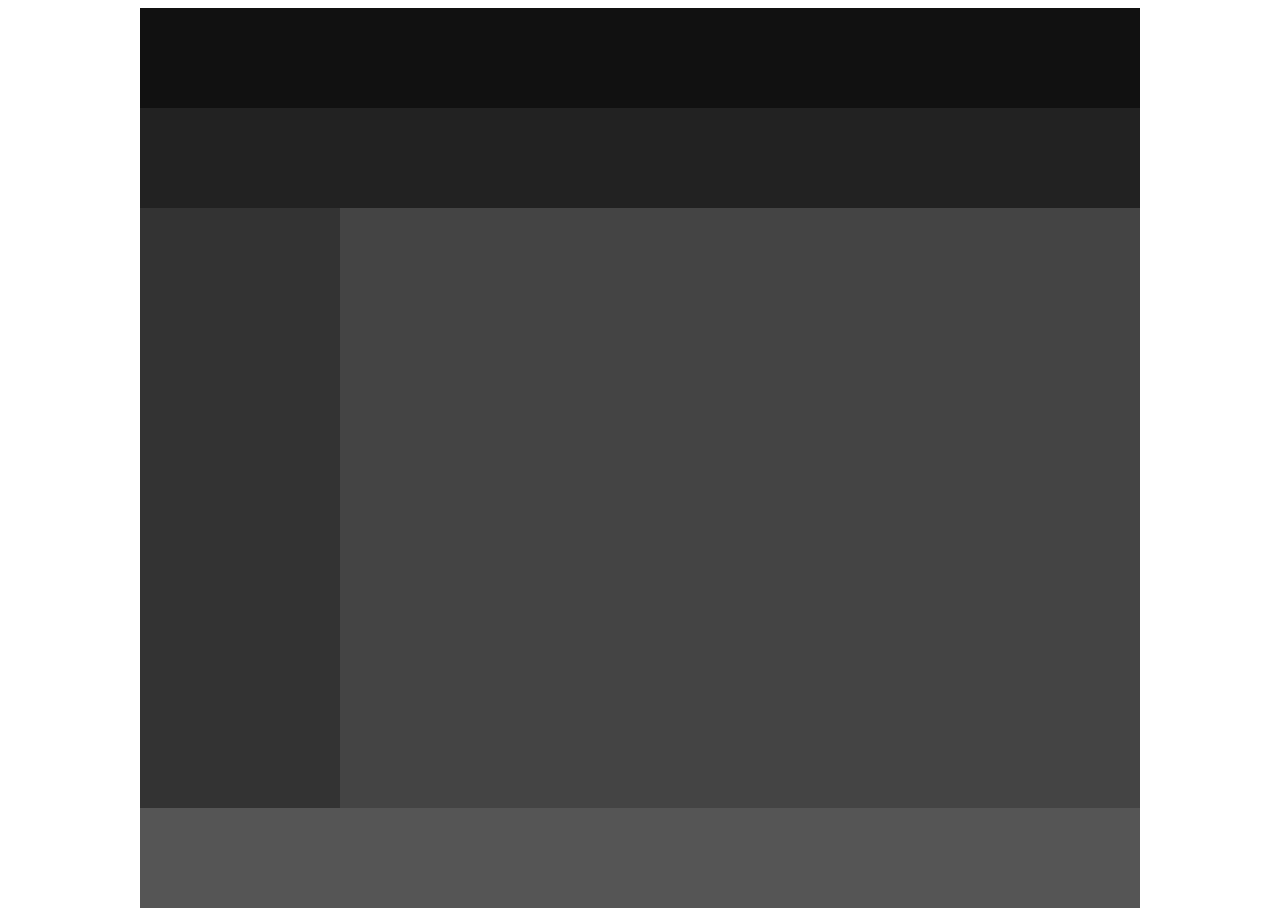
<file: layout1.html>
<!-- 기본 레이이아웃 -->
<!DOCTYPE html>
<html lang="en">
  <head>
    <meta charset="UTF-8" />
    <meta http-equiv="X-UA-Compatible" content="IE=edge" />
    <meta name="viewport" content="width=device-width, initial-scale=1.0" />
    <title>Document</title>
    <style>
      .wrap {
        margin: 0 auto;
        width: 1000px;
      }
      header {
        width: 1000px;
        height: 100px;
        background: #111;
      }
      nav {
        width: 1000px;
        height: 100px;
        background: #222;
      }
      aside {
        float: left;
        width: 200px;
        height: 600px;
        background: #333;
      }
      section {
        float: left;
        width: 800px;
        height: 600px;
        background: #444;
      }
      footer {
        clear: both;
        width: 1000px;
        height: 100px;
        background: #555;
      }
    </style>
  </head>
  <body>
    <div class="wrap">
      <header></header>
      <nav></nav>
      <aside></aside>
      <section></section>
      <footer></footer>
    </div>
  </body>
</html>
</file>
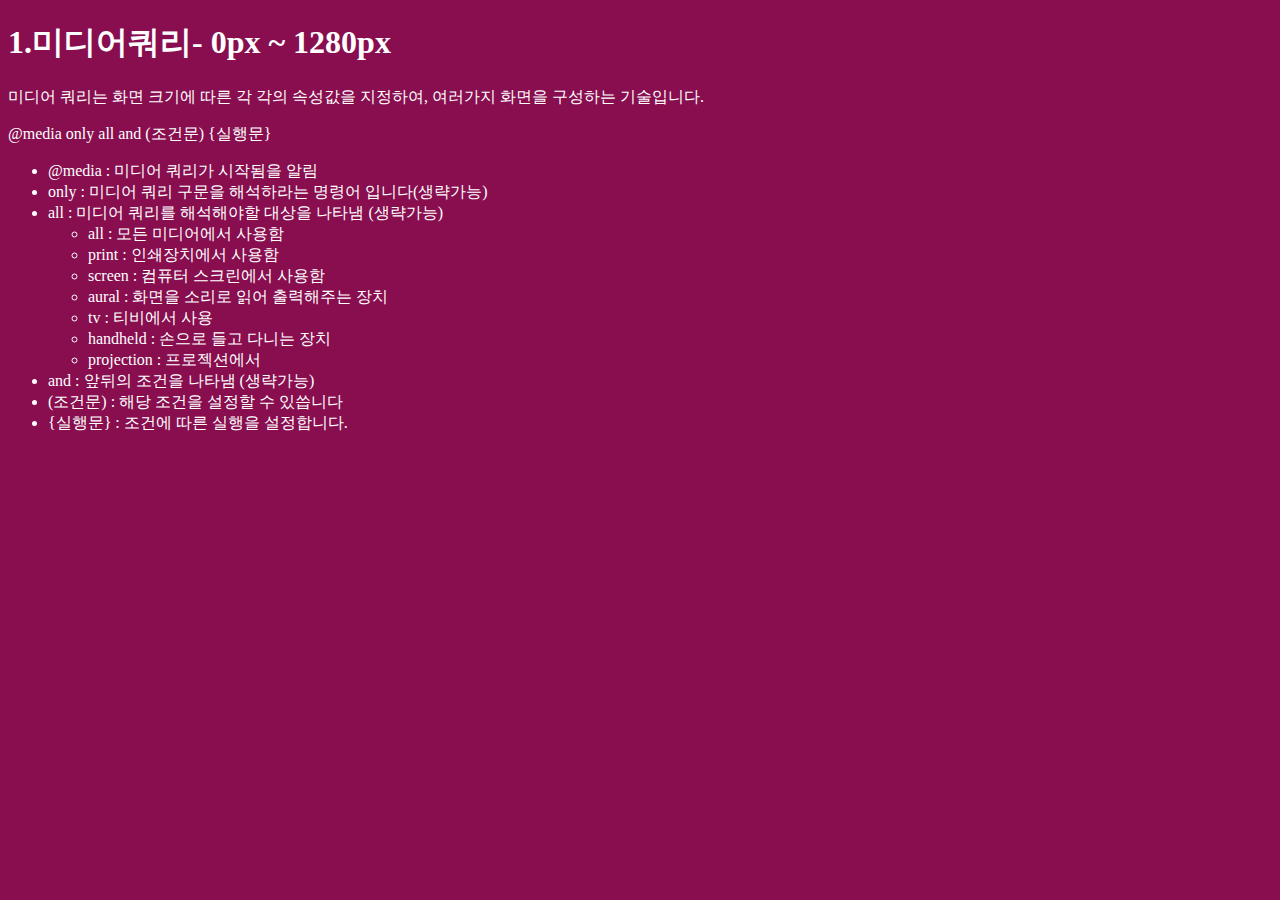
<file: layout2.html>
<!DOCTYPE html>
<html lang="en">
  <head>
    <meta charset="UTF-8" />
    <meta http-equiv="X-UA-Compatible" content="IE=edge" />
    <meta name="viewport" content="width=device-width, initial-scale=1.0" />
    <title>미디어쿼리 1</title>
    <style>
      body {
        background: #b71c1c;
        color: #fff;
      }
      @media (max-width: 1280px) {
        body {
          background: #880e4f;
        }
        h1::before {
          content: "1.";
        }
        h1::after {
          content: "- 0px ~ 1280px";
        }
      }
      @media (max-width: 1024px) {
        body {
          background: #4a148c;
        }
        h1::before {
          content: "2.";
        }
        h1::after {
          content: "- 1024px ~ 1280px";
        }
      }
      @media (max-width: 950px) {
        body {
          background: #311b92;
        }
        h1::before {
          content: "2.";
        }
        h1::after {
          content: "- 950px ~ 1024px";
        }
      }
      @media (max-width: 700px) {
        body {
          background: #4a148c;
        }
        h1::before {
          content: "2.";
        }
        h1::after {
          content: "- 700px ~ 950px";
        }
      }
    </style>
  </head>
  <body>
    <h1>미디어쿼리</h1>
    <p>
      미디어 쿼리는 화면 크기에 따른 각 각의 속성값을 지정하여, 여러가지 화면을
      구성하는 기술입니다.
    </p>
    <p>@media only all and (조건문) {실행문}</p>
    <ul>
      <li>@media : 미디어 쿼리가 시작됨을 알림</li>
      <li>only : 미디어 쿼리 구문을 해석하라는 명령어 입니다(생략가능)</li>
      <li>
        all : 미디어 쿼리를 해석해야할 대상을 나타냄 (생략가능)
        <ul>
          <li>all : 모든 미디어에서 사용함</li>
          <li>print : 인쇄장치에서 사용함</li>
          <li>screen : 컴퓨터 스크린에서 사용함</li>
          <li>aural : 화면을 소리로 읽어 출력해주는 장치</li>
          <li>tv : 티비에서 사용</li>
          <li>handheld : 손으로 들고 다니는 장치</li>
          <li>projection : 프로젝션에서</li>
        </ul>
      </li>
      <li>and : 앞뒤의 조건을 나타냄 (생략가능)</li>
      <li>(조건문) : 해당 조건을 설정할 수 있씁니다</li>
      <li>{실행문} : 조건에 따른 실행을 설정합니다.</li>
    </ul>
  </body>
</html>
</file>
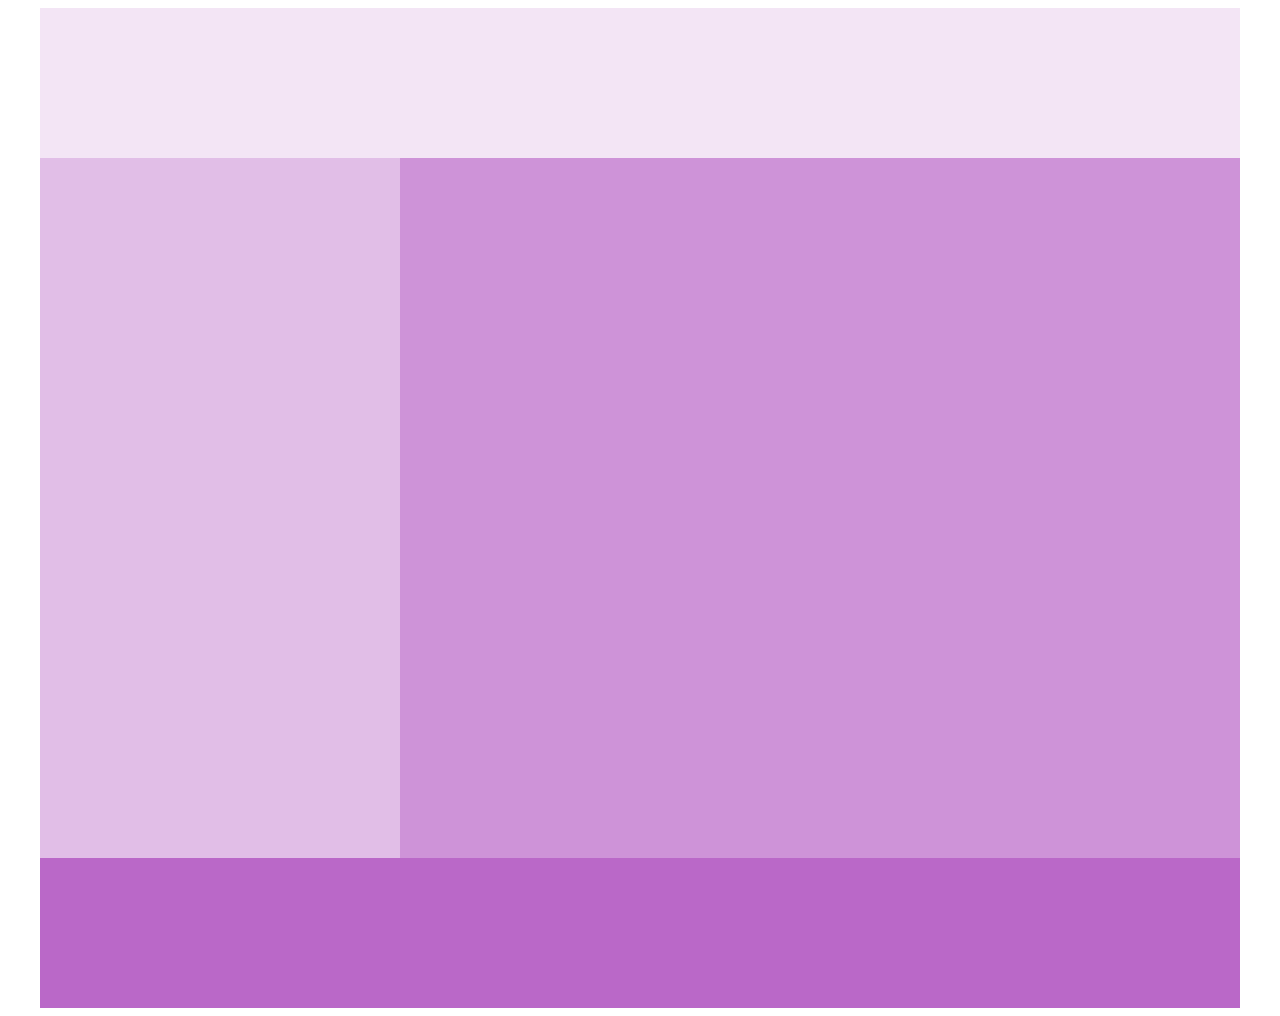
<file: layout3.html>
<!DOCTYPE html>
<html lang="en">
  <head>
    <meta charset="UTF-8" />
    <meta http-equiv="X-UA-Compatible" content="IE=edge" />
    <meta name="viewport" content="width=device-width, initial-scale=1.0" />
    <title>layout 3</title>
    <style>
      .wrap {
        margin: 0 auto;
        width: 1200px;
      }
      header {
        width: 100%;
        height: 150px;
        background: #f3e5f5;
      }
      aside {
        float: left;
        width: 30%;
        height: 700px;
        background: #e1bee7;
      }
      section {
        float: left;
        width: 70%;
        height: 700px;
        background: #ce93d8;
      }
      footer {
        clear: both;
        width: 100%;
        height: 150px;
        background: #ba68c8;
      }
      /*화면 너비가 0px ~ 1200px 까지 (20px는 스크롤 안생기게 하려고) 일반적인 desktop*/
      @media (max-width: 1220px) {
        .wrap {
          width: 95%;
        }
      }

      /*화면너비 0~768일때 타블렛 버전*/
      @media (max-width: 768px) {
        .wrap {
          width: 100%;
        }
      }

      @media (max-width: 480px) {
        .wrap {
          width: 100%;
        }
        header {
          height: 300px;
        }
        aside {
          float: none;
          width: 100%;
          height: 300px;
        }
        section {
          float: none;
          width: 100%;
          height: 300px;
        }
        footer {
          height: 300px;
        }
      }
    </style>
  </head>
  <body>
    <div class="wrap">
      <header></header>
      <aside></aside>
      <section></section>
      <footer></footer>
    </div>
  </body>
</html>
</file>
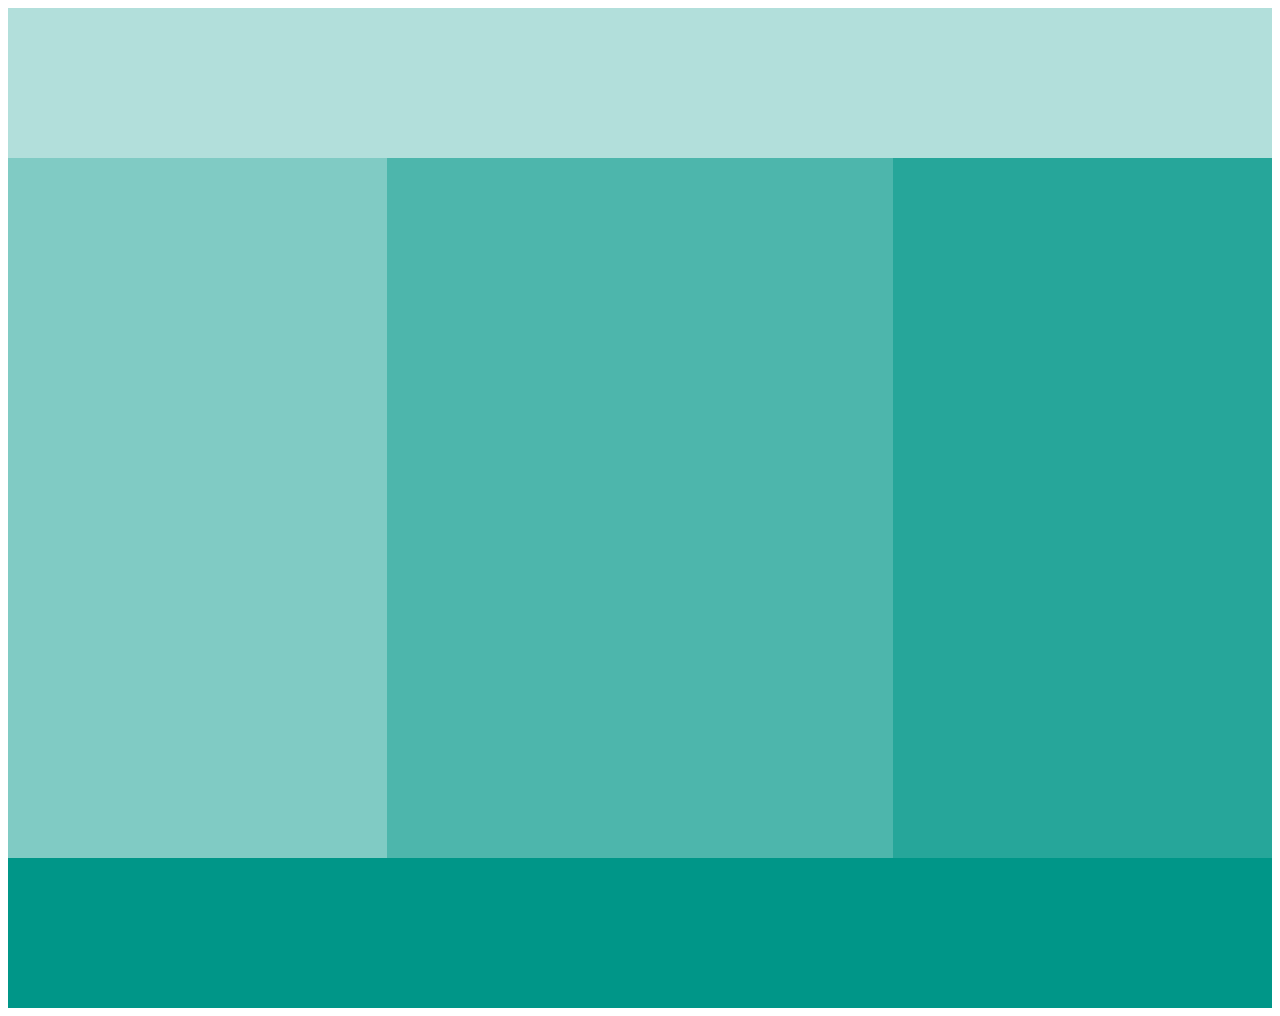
<file: layout4.html>
<!DOCTYPE html>
<html lang="en">
  <head>
    <meta charset="UTF-8" />
    <meta http-equiv="X-UA-Compatible" content="IE=edge" />
    <meta name="viewport" content="width=device-width, initial-scale=1.0" />
    <title>Document</title>
    <style>
      .wrap {
        margin: 0 auto;
        width: 100%;
        background: #e0f2f1;
      }
      header {
        width: 100%;
        height: 150px;
        background: #b2dfdb;
      }
      aside {
        float: left;
        width: 30%;
        height: 700px;
        background: #80cbc4;
      }
      section {
        float: left;
        width: 40%;
        height: 700px;
        background: #4db6ac;
      }
      article {
        float: left;
        width: 30%;
        height: 700px;
        background: #26a69a;
      }
      footer {
        clear: both;
        width: 100%;
        height: 150px;
        background: #009688;
      }

      /*화면너비 0~1220일때 데스크탑 버전*/
      @media (max-width: 1220px) {
        aside {
          width: 30%;
        }
        section {
          width: 70%;
        }
        article {
          float: none;
          clear: both;
          width: 100%;
          height: 200px;
        }
        footer {
          height: 200px;
        }
      }

      /*화면너비 0~768일때 타블렛 버전*/
      @media (max-width: 768px) {
        header {
          width: 100%;
          height: 200px;
        }
        aside {
          height: 0px;
          width: 0px;
        }
        section {
          height: 400px;
          width: 100%;
        }
        article {
          width: 100%;
          height: 400px;
        }
        footer {
          height: 200px;
        }
      }

      @media (max-width: 480px) {
        .wrap {
          width: 100%;
        }
        header {
          height: 400px;
        }
        aside {
          width: 100%;
          height: 500px;
        }
        section {
          width: 100%;
          height: 500px;
        }
        footer {
          height: 400px;
        }
      }
    </style>
  </head>
  <body>
    <div clas="wrap">
      <header></header>
      <aside></aside>
      <section></section>
      <article></article>
      <footer></footer>
    </div>
  </body>
</html>
</file>
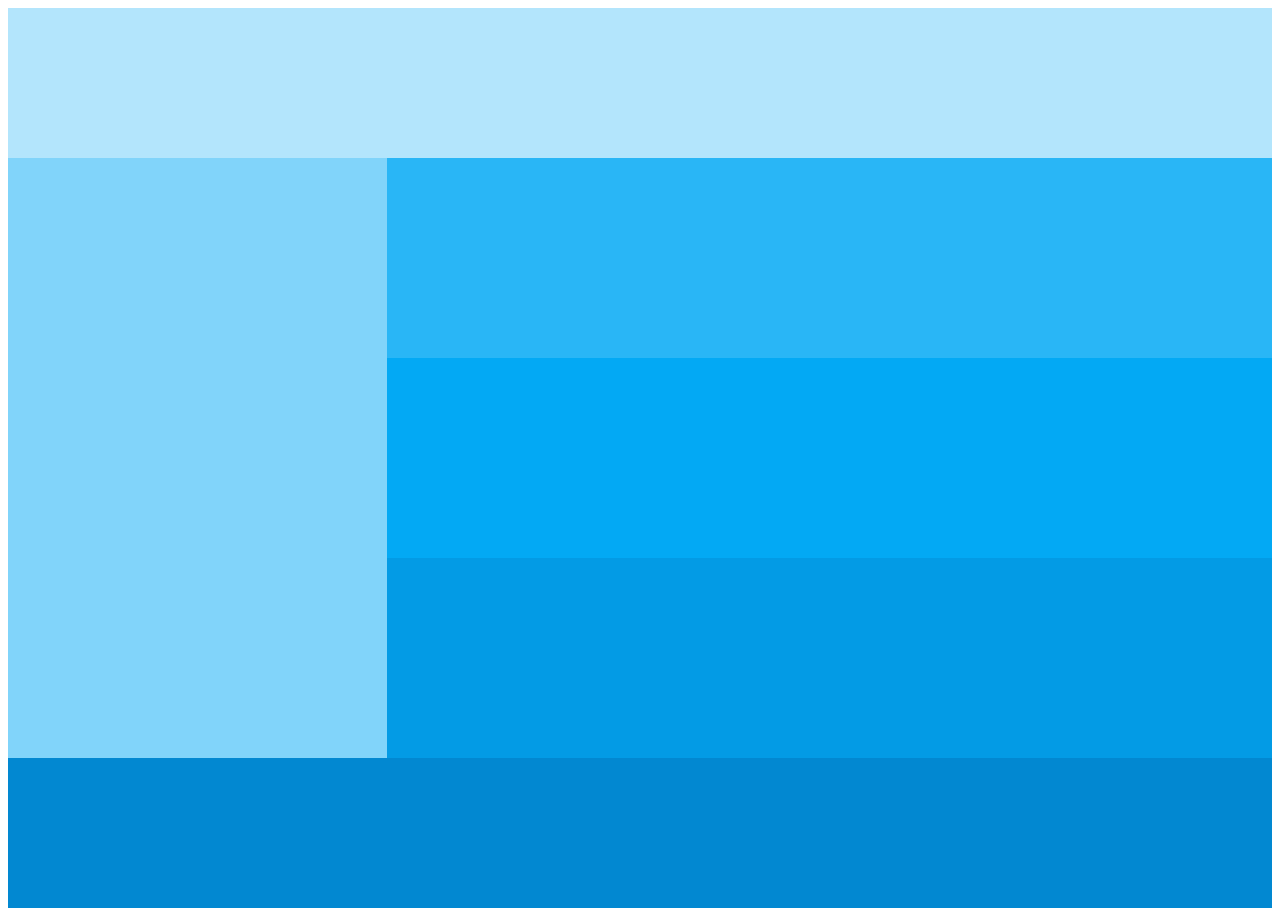
<file: layout5.html>
<!DOCTYPE html>
<html lang="en">
  <head>
    <meta charset="UTF-8" />
    <meta http-equiv="X-UA-Compatible" content="IE=edge" />
    <meta name="viewport" content="width=device-width, initial-scale=1.0" />
    <title>Document</title>
    <style>
      .wrap {
        margin: 0 auto;
        width: 100%;
        background: #e1f5fe;
      }
      header {
        width: 100%;
        height: 150px;
        background: #b3e5fc;
      }
      aside {
        float: left;
        width: 30%;
        height: 600px;
        background: #81d4fa;
      }
      section {
        float: left;
        width: 70%;
        height: 600px;
        background: #4fc3f7;
      }
      section .top {
        width: 100%;
        height: 200px;
        background: #29b6f6;
      }
      section .middle {
        width: 100%;
        height: 200px;
        background: #03a9f4;
      }
      section .bottom {
        width: 100%;
        height: 200px;
        background: #039be5;
      }
      footer {
        clear: both;
        width: 100%;
        height: 150px;
        background: #0288d1;
      }
    </style>
  </head>
  <body>
    <div class="wrap">
      <header></header>
      <aside></aside>
      <section>
        <div class="top"></div>
        <div class="middle"></div>
        <div class="bottom"></div>
      </section>
      <footer></footer>
    </div>
  </body>
</html>
</file>
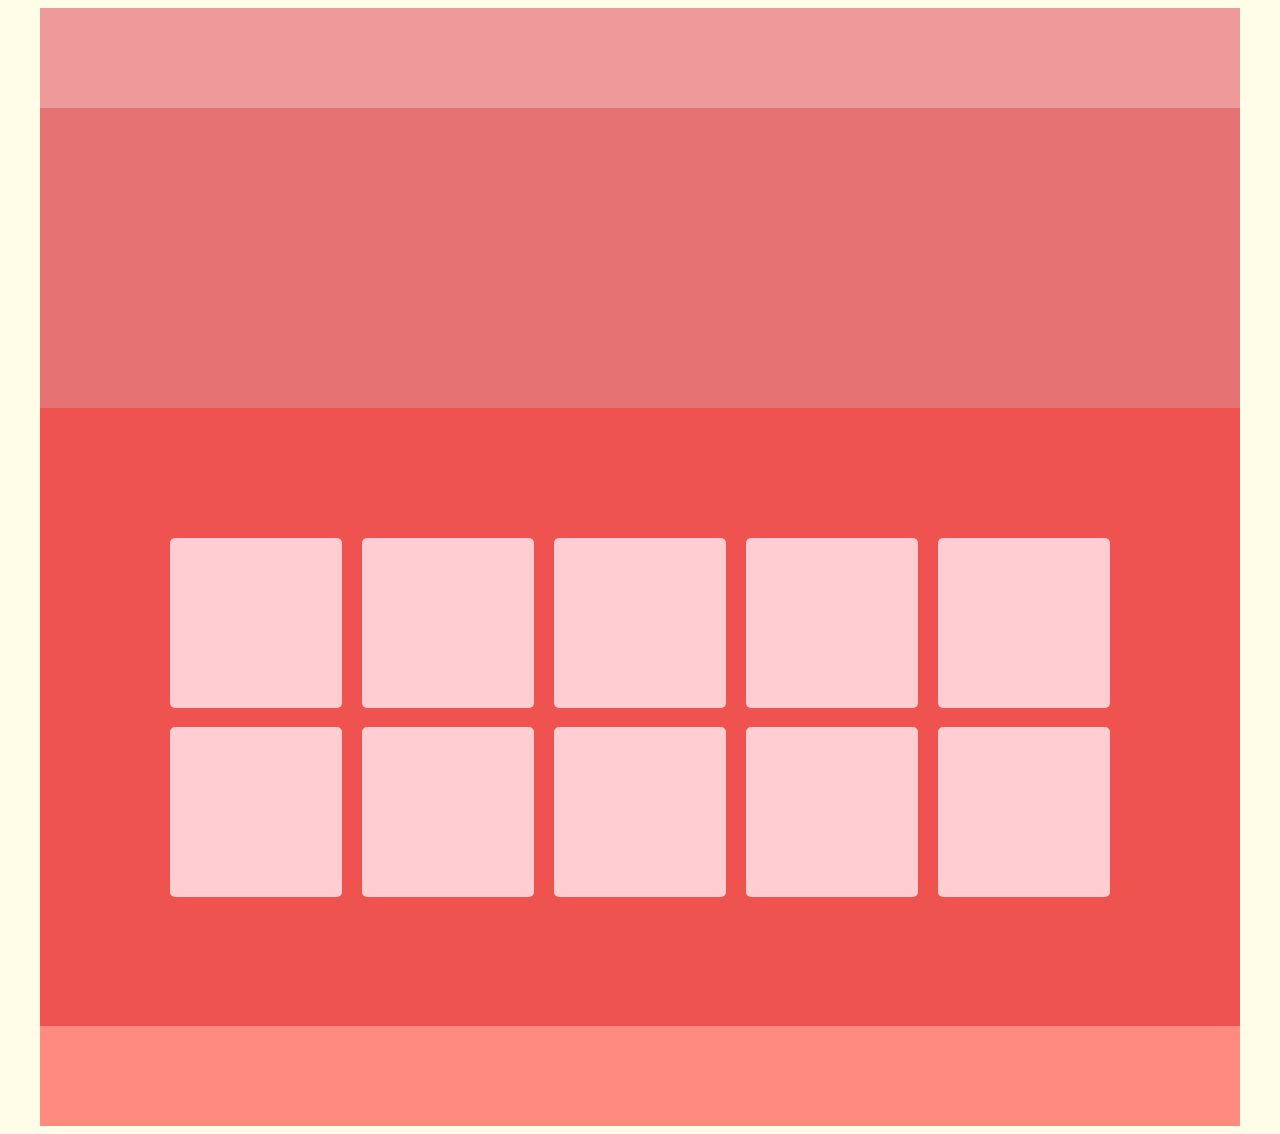
<file: layout6.html>
<!DOCTYPE html>
<html lang="en">
  <head>
    <meta charset="UTF-8" />
    <meta http-equiv="X-UA-Compatible" content="IE=edge" />
    <meta name="viewport" content="width=device-width, initial-scale=1.0" />
    <title>Document</title>
    <style>
      body {
        background: #fffde7;
      }
      .wrap {
        width: 1200px;
        margin: 0 auto;
        background: #ffcdd2;
      }
      header {
        width: 100%;
        height: 100px;
        background: #ef9a9a;
      }
      article {
        width: 100%;
        height: 300px;
        background: #e57373;
      }
      section {
        width: 80%;
        background: #ef5350;
        overflow: hidden;
        padding: 10%;
      }
      section > div {
        width: 18%;
        margin: 1%;
        height: 170px;
        float: left;
        background: #ffcdd2;
        border-radius: 5px;
      }
      footer {
        width: 100%;
        height: 100px;
        background: #ff8a80;
      }
      /*화면 너비 0 ~ 1200px */
      @media (max-width: 1220px) {
        .wrap {
          width: 100%;
        }
        section > div {
          width: 23%;
        }
      }
      /*  화면 너비 0 ~ 768px */
      @media (max-width: 768px) {
        .wrap {
          width: 100%;
        }
        section > div {
          width: 31.33%;
        }
      }
      /*  화면 너비 0 ~ 480px */
      @media (max-width: 480px) {
        .wrap {
          width: 100%;
        }
        section > div {
          width: 48%;
        }
      }
    </style>
  </head>
  <body>
    <div class="wrap">
      <header></header>
      <article></article>
      <section>
        <div></div>
        <div></div>
        <div></div>
        <div></div>
        <div></div>
        <div></div>
        <div></div>
        <div></div>
        <div></div>
        <div></div>
      </section>
      <footer></footer>
    </div>
  </body>
</html>
</file>
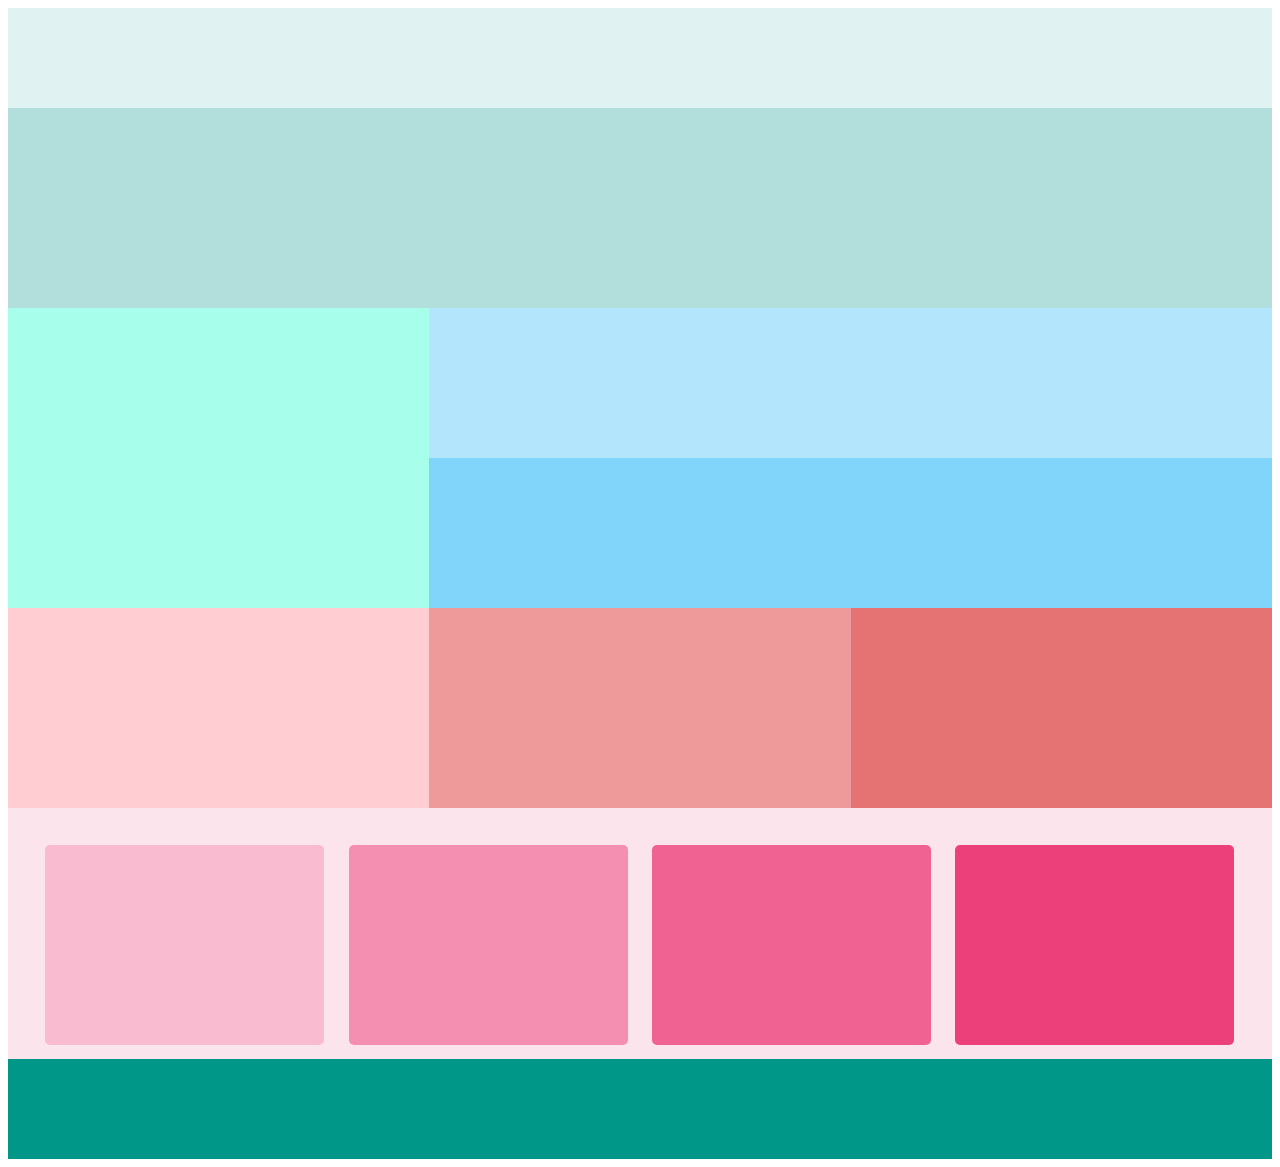
<file: layout7.html>
<!DOCTYPE html>
<html lang="en">
  <head>
    <meta charset="UTF-8" />
    <meta http-equiv="X-UA-Compatible" content="IE=edge" />
    <meta name="viewport" content="width=device-width, initial-scale=1.0" />
    <title>Document</title>
    <style>
      .wrap {
        margin: 0 auto;
        width: 100;
      }
      header {
        width: 100%;
        height: 100px;
        background: #e0f2f1;
      }
      nav {
        width: 100%;
        height: 200px;
        background: #b2dfdb;
      }
      .content {
        width: 100%;
        height: 300px;
        background: #80cbc4;
      }
      .content > aside {
        float: left;
        width: 33.333%;
        height: 300px;
        background: #a7ffeb;
      }
      .content > section {
        float: left;
        width: 66.667%;
        height: 300px;
      }
      .content > section > .row1 {
        background: #b3e5fc;
        width: 100%;
        height: 150px;
      }
      .content > section > .row2 {
        background: #81d4fa;
        width: 100%;
        height: 150px;
      }
      .content2 {
        width: 100%;
        height: 200px;
      }
      .content2 > .cell1 {
        float: left;
        height: 200px;
        width: 33.333%;
        background: #ffcdd2;
      }
      .content2 > .cell2 {
        float: left;
        height: 200px;
        width: 33.333%;
        background: #ef9a9a;
      }
      .content2 > .cell3 {
        float: left;
        height: 200px;
        width: 33.333%;
        background: #e57373;
      }
      .content3 {
        margin: 0 auto;
        width: 96%;
        height: 200px;
        padding: 2%;
        background: #fce4ec;
      }
      .content3 > .box1 {
        width: 23%;
        height: 200px;
        margin: 1%;
        border-radius: 5px;
        background: #f8bbd0;
        float: left;
      }
      .content3 > .box2 {
        width: 23%;
        height: 200px;
        margin: 1%;
        border-radius: 5px;
        background: #f48fb1;
        float: left;
      }
      .content3 > .box3 {
        width: 23%;
        height: 200px;
        margin: 1%;
        border-radius: 5px;
        background: #f06292;
        float: left;
      }
      .content3 > .box4 {
        width: 23%;
        height: 200px;
        margin: 1%;
        border-radius: 5px;
        background: #ec407a;
        float: left;
      }
      footer {
        width: 100%;
        height: 100px;
        background: #009688;
      }
      /* max-width: 1220px */
      @media (max-width: 1220px) {
        .content2 > .cell1 {
          width: 50%;
        }
        .content2 > .cell2 {
          width: 50%;
        }
        .content2 > .cell3 {
          display: none;
        }
        .content3 > .box4 {
          display: none;
        }
      }
      /* 768px */
      @media (max-width: 768px) {
      }
      /* 480px */
      @media (max-width: 480px) {
      }
    </style>
  </head>
  <body>
    <div class="wrap">
      <header></header>
      <nav></nav>
      <div class="content">
        <aside></aside>
        <section>
          <div class="row1"></div>
          <div class="row2"></div>
        </section>
      </div>
      <div class="content2">
        <div class="cell1"></div>
        <div class="cell2"></div>
        <div class="cell3"></div>
      </div>
      <div class="content3">
        <div class="box1"></div>
        <div class="box2"></div>
        <div class="box3"></div>
        <div class="box4"></div>
      </div>
      <footer></footer>
    </div>
  </body>
</html>
</file>
